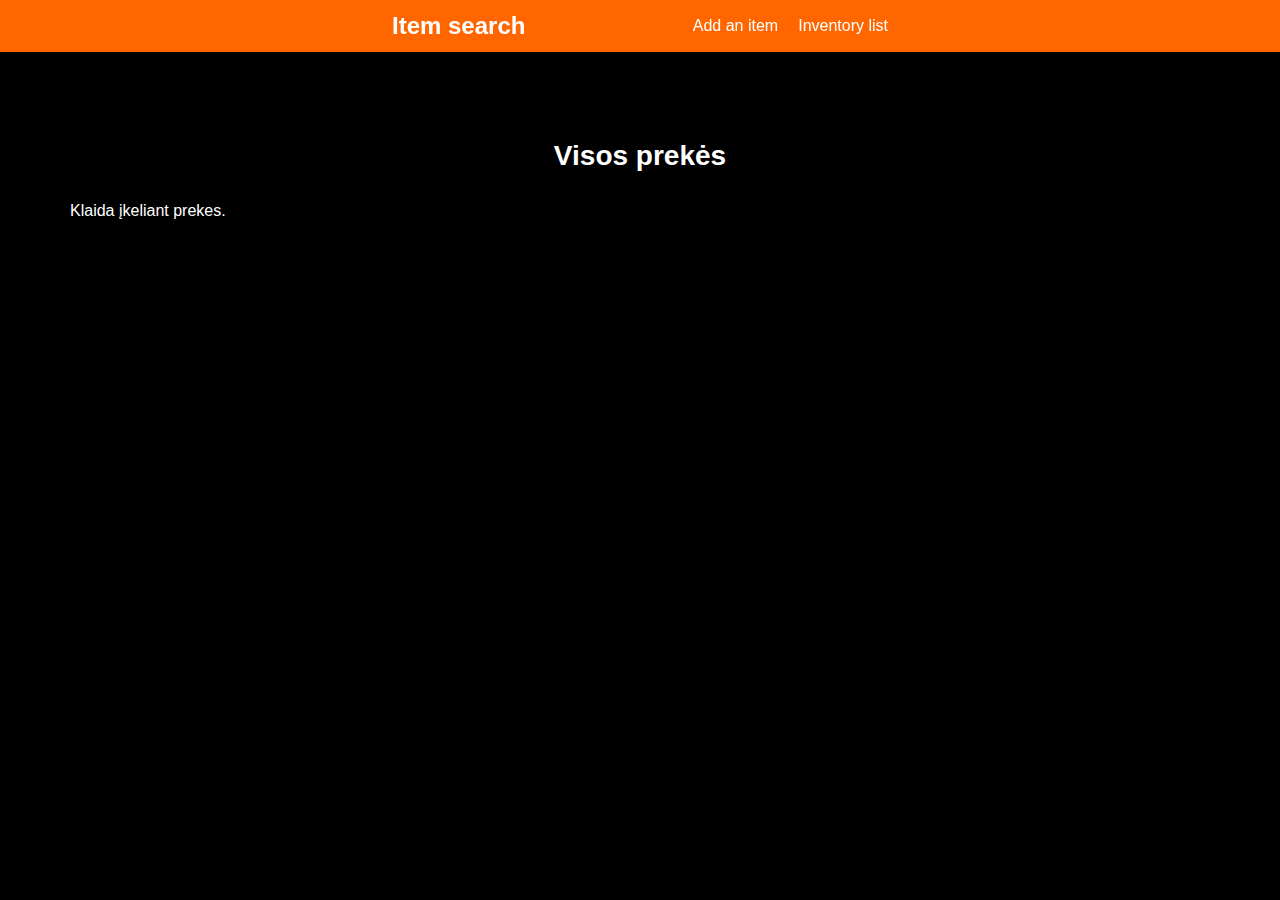
<file: inventory.html>
<!DOCTYPE html>
<html lang="en">
  <head>
    <meta charset="UTF-8" />
    <meta name="viewport" content="width=device-width, initial-scale=1.0" />
    <title>Inventory list</title>
    <link rel="stylesheet" href="styles.css" />
    <script src="script.js"></script>
  </head>
  <body>
    <nav class="navbar">
      <div class="navbar-container">
        <a href="index.html"> <div class="navbar-title">Item search</div></a>
        <div class="navbar-links">
          <a href="login.html">Add an item</a>
          <a href="inventory.html">Inventory list</a>
        </div>
      </div>
    </nav>
    <section class="interface">
      <main class="container">
        <h2>Visos prekės</h2>
        <div id="inventoryList">Inventory list is loading....</div>
      </main>
    </section>
  </body>
</html>
</file>
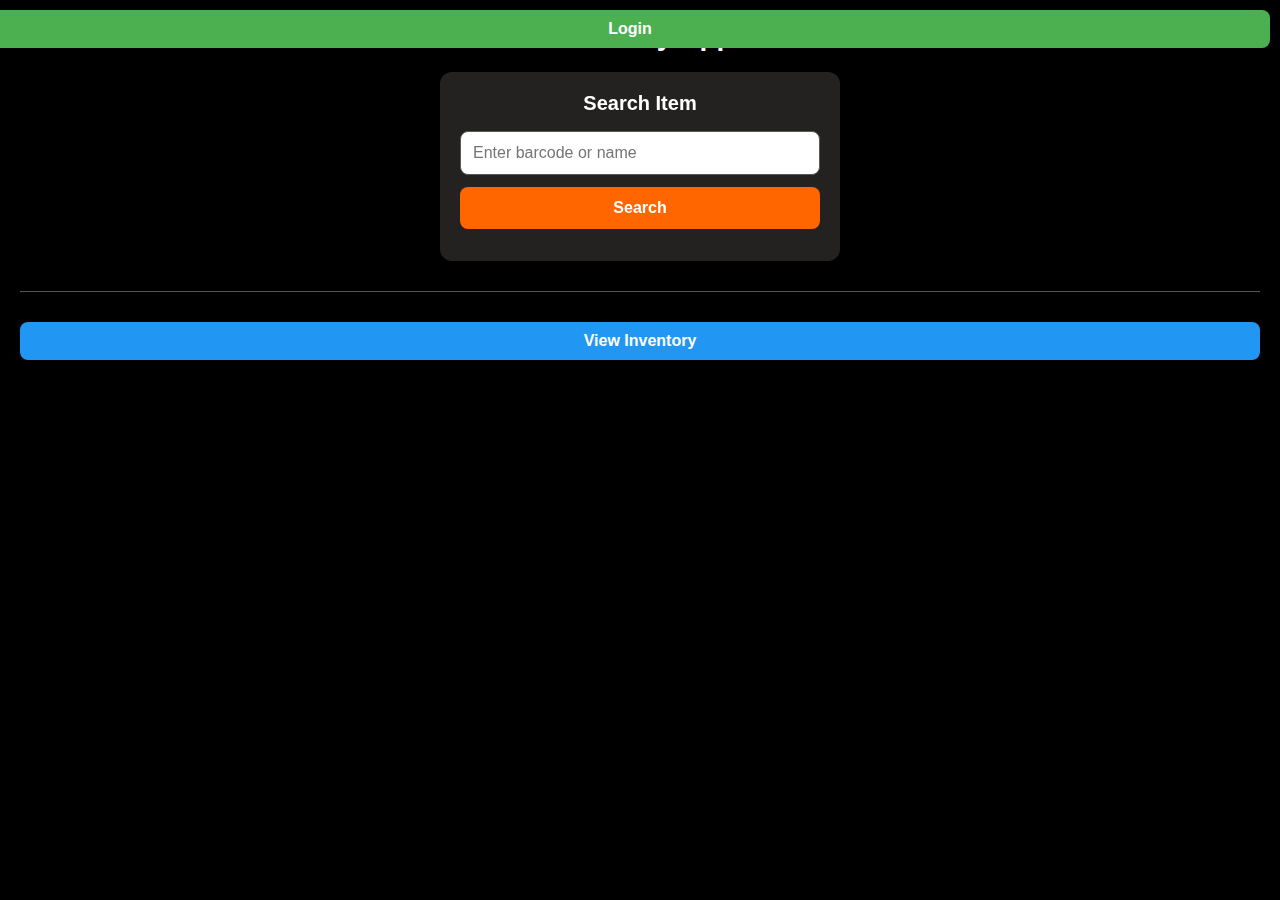
<file: me.html>
<!DOCTYPE html>
<html lang="en">
  <head>
    <meta charset="UTF-8" />
    <meta name="viewport" content="width=device-width, initial-scale=1.0" />
    <title>Inventory App</title>
    <link rel="stylesheet" href="styles.css" />
    <style>
      #loginButton {
        position: absolute;
        top: 10px;
        right: 10px;
        padding: 10px;
        background-color: #4caf50;
        color: white;
        border: none;
        cursor: pointer;
      }

      #adminLogin {
        display: none;
        margin-top: 20px;
      }

      #viewInventoryButton {
        margin-top: 20px;
        padding: 10px;
        background-color: #2196f3;
        color: white;
        border: none;
        cursor: pointer;
      }

      #inventoryList {
        margin-top: 20px;
      }

      .inventoryItem {
        padding: 5px;
        border-bottom: 1px solid #ccc;
      }
    </style>
  </head>
  <body>
    <h2>Inventory App</h2>

    <!-- Login Button -->
    <button id="loginButton" onclick="toggleLoginForm()">Login</button>

    <!-- User Section (Search) -->
    <div id="userSection">
      <h3>Search Item</h3>
      <input type="text" id="searchInput" placeholder="Enter barcode or name" />
      <button onclick="searchItem()">Search</button>
      <div id="result"></div>
    </div>

    <hr />

    <!-- View Inventory Button -->
    <button id="viewInventoryButton" onclick="viewInventory()">
      View Inventory
    </button>

    <!-- Inventory List (Initially Hidden) -->
    <div id="inventoryList"></div>

    <!-- Admin Login Form (Initially Hidden) -->
    <div id="adminLogin">
      <h3>Admin Login</h3>
      <input
        type="password"
        id="adminPassword"
        placeholder="Enter admin password"
      />
      <button onclick="checkAdminPassword()">Login</button>
      <div id="adminLoginMessage"></div>
    </div>

    <!-- Admin Section (Hidden Initially) -->
    <div id="adminSection" style="display: none">
      <h3>Add New Item</h3>
      <input type="text" id="adminBarcode" placeholder="Barcode" />
      <input type="text" id="itemName" placeholder="Item Name" />
      <input type="number" step="0.01" id="itemPrice" placeholder="Price" />
      <button onclick="addItem()">Add Item</button>
    </div>

    <script>
      const sheetURL =
        "https://script.google.com/macros/s/AKfycbxFPIFhk2KeIddQRdpjIrFP_FOaknrxeJxutdTR9CMslxwJbQ68p5hAwpQT8DZXkIq7/exec";

      function addItem() {
        const barcode = document.getElementById("adminBarcode").value.trim();
        const name = document.getElementById("itemName").value.trim();
        const price = document.getElementById("itemPrice").value.trim();

        if (!barcode || !name || !price) {
          alert("All fields are required.");
          return;
        }

        fetch(sheetURL, {
          method: "POST",
          headers: { "Content-Type": "text/plain" },
          body: JSON.stringify({
            mode: "add",
            barcode,
            name,
            price,
          }),
        })
          .then((res) => res.json())
          .then((msg) => {
            const message = `Items added:\n- Barcode: ${barcode}\n- Name: ${name}\n- Price: $${parseFloat(
              price
            ).toFixed(2)}`;
            alert(message);
          })
          .catch((err) => alert("Error: " + err));
      }

      function searchItem() {
        const input = document.getElementById("searchInput").value.trim();
        if (!input) {
          alert("Enter something to search.");
          return;
        }

        const url = `${sheetURL}?search=${encodeURIComponent(input)}`;

        fetch(url)
          .then((res) => res.json())
          .then((data) => {
            const resultDiv = document.getElementById("result");
            resultDiv.innerHTML = "";

            if (data.message) {
              resultDiv.textContent = data.message;
            } else {
              resultDiv.innerHTML = `<strong>Barcode:</strong> ${
                data.barcode
              }<br><strong>Name:</strong> ${
                data.name
              }<br><strong>Price:</strong> $${parseFloat(data.price).toFixed(
                2
              )}`;
            }
          })
          .catch((err) => alert("Search error: " + err));
      }
      function viewInventory() {
        // Use an empty search parameter to fetch all items
        const url = `${sheetURL}?search=`;

        fetch(url)
          .then((res) => res.json())
          .then((data) => {
            const inventoryListDiv = document.getElementById("inventoryList");
            inventoryListDiv.innerHTML = "";

            // Log the response to inspect the data structure
            console.log(data);

            // If data is an array of items, display each item
            if (Array.isArray(data) && data.length > 0) {
              data.forEach((item) => {
                const itemDiv = document.createElement("div");
                itemDiv.classList.add("inventoryItem");
                itemDiv.innerHTML = `<strong>Barcode:</strong> ${
                  item.barcode
                }<br><strong>Name:</strong> ${
                  item.name
                }<br><strong>Price:</strong> $${parseFloat(item.price).toFixed(
                  2
                )}`;
                inventoryListDiv.appendChild(itemDiv);
              });
            } else {
              inventoryListDiv.textContent = "No items in the inventory.";
            }
          })
          .catch((err) => alert("Error fetching inventory: " + err));
      }

      function checkAdminPassword() {
        const password = document.getElementById("adminPassword").value;
        const correctPassword = "letmein"; // change this to your own secret

        const message = document.getElementById("adminLoginMessage");

        if (password === correctPassword) {
          document.getElementById("adminSection").style.display = "block";
          document.getElementById("adminLogin").style.display = "none";
          message.textContent = "";
        } else {
          message.textContent = "Incorrect password. Try again.";
          message.style.color = "red";
        }
      }

      function toggleLoginForm() {
        const adminLoginForm = document.getElementById("adminLogin");
        if (
          adminLoginForm.style.display === "none" ||
          !adminLoginForm.style.display
        ) {
          adminLoginForm.style.display = "block";
        } else {
          adminLoginForm.style.display = "none";
        }
      }
    </script>
  </body>
</html>
</file>
<file: styles.css>
:root {
  --primary-color: #ff6600;
  --secondary-color: #ddd9d6;
  --text-color: #ffffff;
  --background-color: #000000;
  --card-background: rgba(45, 42, 40, 0.8); /* Glass effect background */
  --border-color: #5a5755;
}

* {
  margin: 0;
  padding: 0;
  box-sizing: border-box;
}

a {
  text-decoration: none;
  font-size: 1rem;
  color: var(--text-color);
}

body {
  font-family: "Segoe UI", Tahoma, Geneva, Verdana, sans-serif;
  background-color: var(--background-color);
  color: var(--text-color);
  padding: 20px;
}

h2 {
  text-align: center;
  margin-bottom: 20px;
  color: var(--text-color);
  font-size: 28px;
}

h3 {
  font-size: 20px;
  margin-bottom: 16px;
  text-align: center;
}

#userSection,
#adminLogin,
#adminSection {
  background: var(--card-background);
  padding: 20px;
  border-radius: 12px;
  box-shadow: 0px 4px 12px rgba(0, 0, 0, 0.2);
  margin: 0 auto 30px auto;
  max-width: 400px;
  width: 100%;
  backdrop-filter: blur(10px); /* Glass effect */
}

#inventoryList {
  margin: 0 auto;
  padding: 10px;
  display: grid;
  grid-template-columns: repeat(auto-fill, minmax(200px, 1fr));
  gap: 12px;
}

.inventoryItem {
  background-color: rgba(255, 255, 255, 0.1); /* Semi-transparent background */
  padding: 16px;
  margin-bottom: 12px;
  border-radius: 10px;
  box-shadow: 0px 2px 6px rgba(0, 0, 0, 0.2);
  transition: transform 0.2s ease;
  backdrop-filter: blur(10px); /* Glass effect */
}

.inventoryItem:hover {
  transform: scale(1.02);
}

input,
button {
  display: block;
  width: 100%;
  padding: 12px;
  font-size: 16px;
  border-radius: 8px;
  margin-bottom: 12px;
}

input {
  border: 1px solid var(--border-color);
  transition: border-color 0.3s;
}

input:focus {
  border-color: var(--primary-color);
  outline: none;
}

button {
  background-color: var(--primary-color);
  color: var(--text-color);
  border: none;
  font-weight: bold;
  cursor: pointer;
  transition: background-color 0.3s;
}

button:hover {
  background-color: #e65c00;
}

#result {
  margin-top: 10px;
  font-size: 16px;
  text-align: center;
}

#adminLoginMessage {
  text-align: center;
  font-size: 14px;
  margin-top: 8px;
}

hr {
  margin: 30px 0;
  border: none;
  border-top: 1px solid var(--border-color);
}

.navbar {
  width: 100%;
  background-color: var(--primary-color);
  padding: 12px 20px;
  box-shadow: 0 2px 6px rgba(0, 0, 0, 0.1);
  position: fixed;
  top: 0;
  left: 0;
  z-index: 1000;
}

.navbar-container {
  max-width: 40%;
  margin: 0 auto;
  display: flex;
  justify-content: space-between;
  align-items: center;
}

.navbar-title {
  font-size: 24px;
  color: var(--text-color);
  font-weight: bold;
}

.navbar-links {
  display: flex;
  gap: 20px;
}

.navbar-links button {
  background-color: var(--text-color);
  color: var(--primary-color);
  border: none;
  padding: 8px 12px;
  font-size: 14px;
  font-weight: 600;
  border-radius: 6px;
  cursor: pointer;
  transition: background-color 0.3s, color 0.3s;
}

.navbar-links button:hover {
  background-color: #e0e7ff;
  color: #0b51c5;
}

.container {
  max-width: 1200px;
  margin: 0 auto;
  padding: 20px;
}

.inventoryItem strong {
  display: block;
  margin-bottom: 4px;
  color: var(--text-color);
}

/* Media Queries for smaller screens */
@media (max-width: 768px) {
  .navbar-container {
    flex-direction: column;
    align-items: flex-start;
  }

  .navbar-links {
    gap: 12px;
    margin-top: 12px;
  }

  #userSection,
  #adminLogin,
  #adminSection,
  #inventoryList {
    padding: 16px;
    max-width: 90%;
  }

  input,
  button {
    font-size: 15px;
    padding: 10px;
  }
}

@media (max-width: 420px) {
  body {
    padding: 10px;
  }

  #userSection,
  #adminLogin,
  #adminSection,
  #inventoryList {
    padding: 12px;
    max-width: 100%;
  }

  input,
  button {
    font-size: 14px;
    padding: 8px;
  }

  .navbar-container {
    max-width: 100%;
  }
}

.interface {
  margin-top: 100px;
}
</file>
